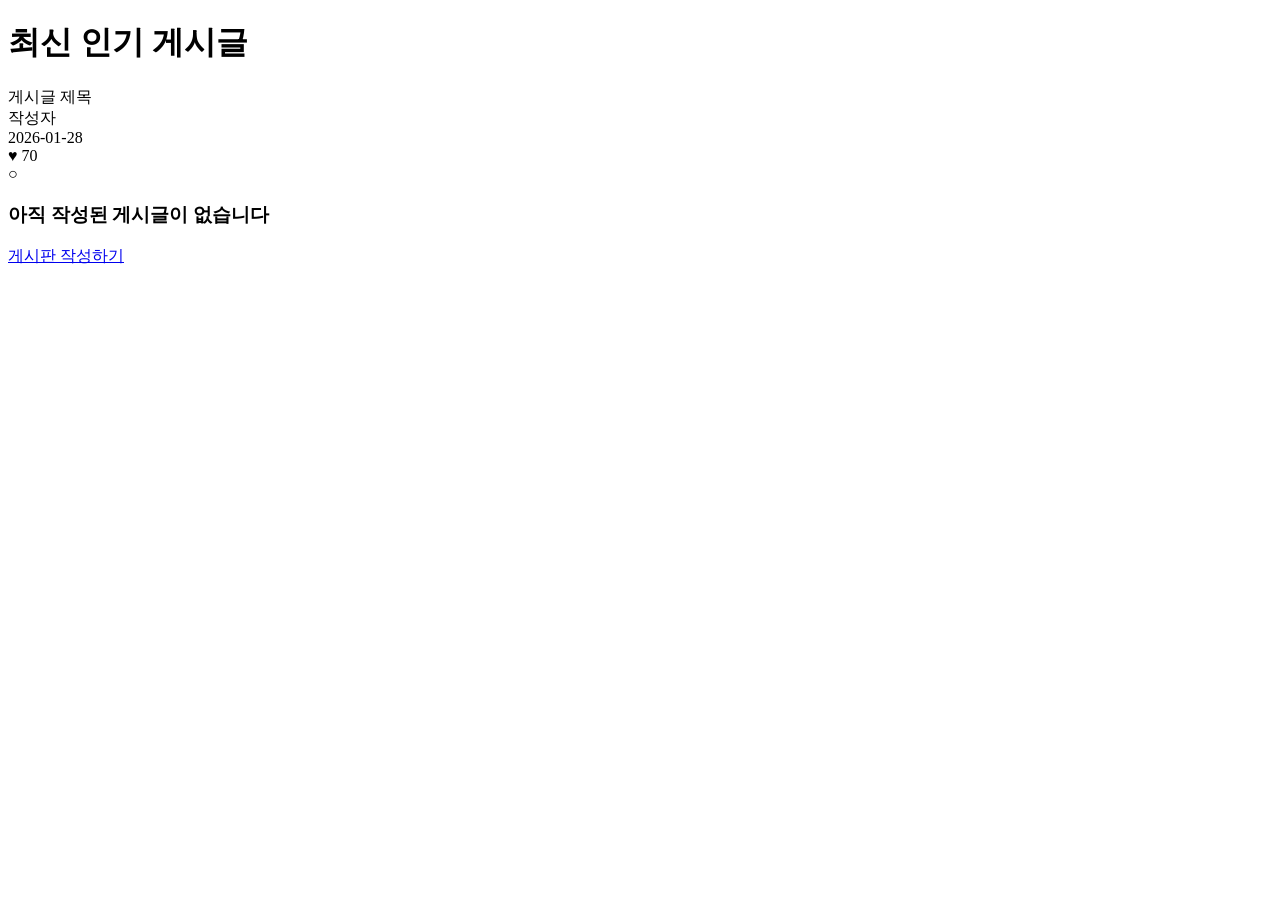
<file: src/main/resources/templates/index.html>
<!DOCTYPE html>
<html xmlns:th="http://www.thymeleaf.org"
      th:replace="~{fragment/base-layout :: base-layout(
            ~{::title}, ~{::link}, ~{::script},
            ~{fragment/main-layout :: main-layout(~{::main})}
        )}">
<head>
    <title>Predawn Days</title>
    <link rel="stylesheet" th:href="@{/css/common/main-common.css}">
    <link rel="stylesheet" th:href="@{/css/index.css}">
    <script th:src="@{/js/home/home.js}" defer></script>
</head>
<body>
    <main>
        <h1>최신 인기 게시글</h1>
        <div class="content-grid" th:unless="${boardList.isEmpty()}">
            <div class="card" th:each="board : ${boardList}" th:data-board-id="${board.boardId}">
                <div class="card-title">
                    <span th:text="${board.title}">게시글 제목</span>
                </div>

                <div class="card-meta">
                    <span th:text="${board.memberName}">작성자</span>
                </div>

                <div class="card-meta">
                    <span th:text="${board.createdBoardDate}">2026-01-28</span>
                </div>

                <div class="card-stats">
                    <span th:text="|♥ ${board.likeCount}|">♥ 70</span>
                </div>
            </div>
        </div>

        <div class="board-empty" th:if="${boardList.isEmpty()}">
            <div class="empty-inner">
                <div class="empty-icon">○</div>

                <h3 class="empty-title">아직 작성된 게시글이 없습니다</h3>

                <a href="/board/write" class="empty-write-btn">
                    게시판 작성하기
                </a>
            </div>
        </div>
    </main>
</body>
</html>
</file>
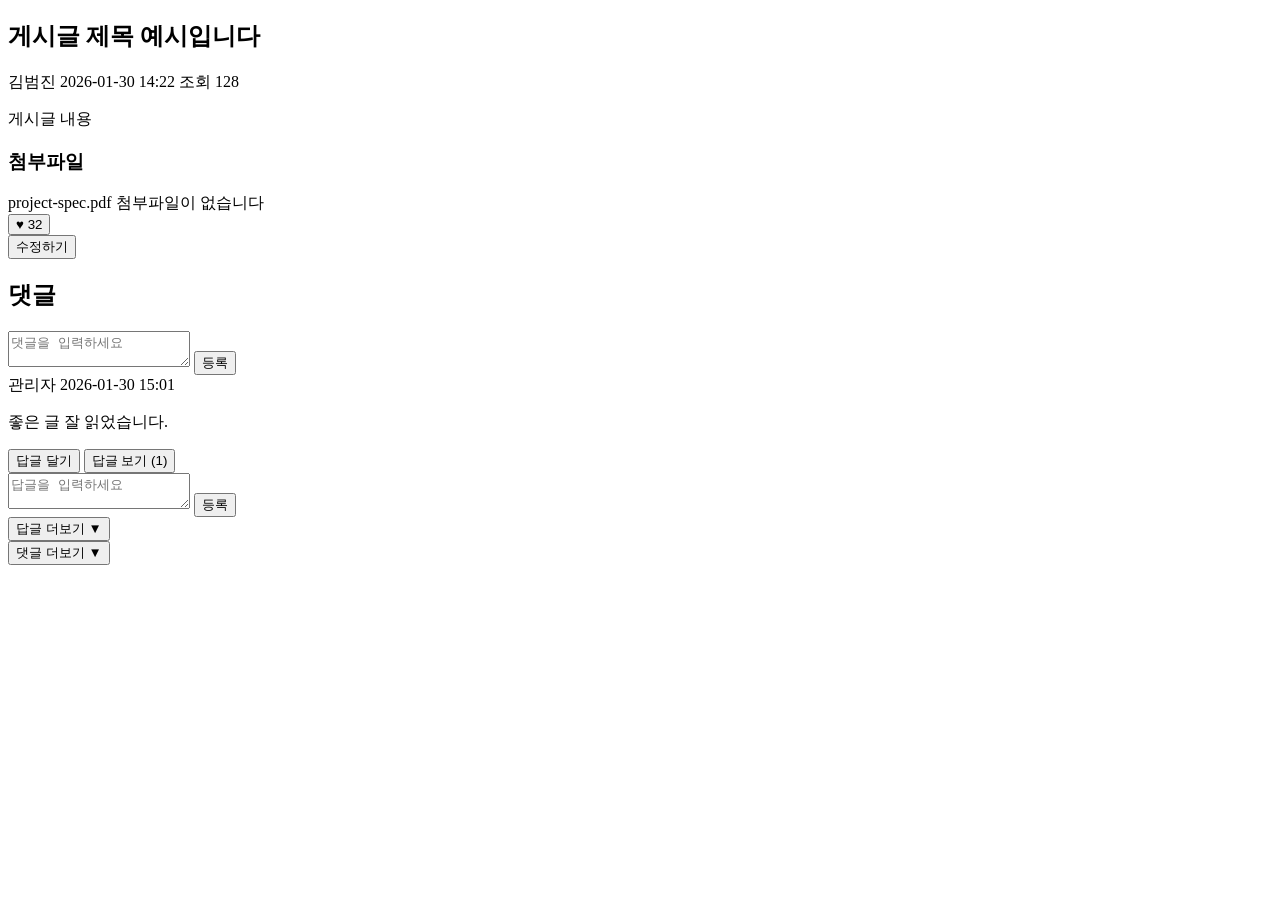
<file: src/main/resources/templates/board/board-detail.html>
<!DOCTYPE html>
<html xmlns:th="http://www.thymeleaf.org"
      th:replace="~{fragment/base-layout :: base-layout(
            ~{::title}, ~{::link}, ~{::script},
            ~{fragment/main-layout :: main-layout(~{::main})}
      )}">
<head>
    <title>Predawn Days Board</title>
    <link rel="stylesheet" th:href="@{/css/common/main-common.css}">
    <link rel="stylesheet" th:href="@{/css/board/board-list.css}">
    <link rel="stylesheet" th:href="@{/css/board/board-detail.css}">
    <script th:src="@{/js/board/detail/board-detail.js}" defer></script>
    <script th:src="@{/js/board/detail/board-detail-for-view-count.js}"></script>
    <script th:src="@{/js/board/detail/board-detail-for-like.js}" defer></script>
    <script th:src="@{/js/board/detail/board-detail-for-comment.js}" defer></script>
    <script th:src="@{/js/board/detail/board-detail-for-reply.js}" defer></script>
</head>
<body>
<main>
    <div class="main-inner">

        <article class="post-card" th:data-board-id="${boardDetail.boardId}">

            <div class="post-header">
                <h1 class="post-title" th:text="${boardDetail.title}">게시글 제목 예시입니다</h1>

                <div class="post-meta">
                    <span class="post-writer" th:text="${boardDetail.boardWriter}">김범진</span>
                    <span class="post-date" th:text="${boardDetail.boardCreatedTime}">2026-01-30 14:22</span>
                    <span class="post-view" th:text="|조회 ${boardDetail.viewCount}|">조회 128</span>
                </div>
            </div>

            <div class="post-content">
                <p th:text="${boardDetail.boardContent}">게시글 내용</p>
            </div>

            <div class="post-files">
                <h3>첨부파일</h3>
                <a class="file-item" th:each="uploadFile : ${boardDetail.uploadFiles}"
                   th:href="@{/api/board/{boardId}/file/{fileId}(boardId=${boardDetail.boardId}, fileId=${uploadFile.uploadFileId})}"
                   th:text="${uploadFile.uploadFileName}">project-spec.pdf</a>
                <span class="file-empty" th:if="${boardDetail.uploadFiles.isEmpty()}">첨부파일이 없습니다</span>
            </div>

            <div class="post-actions">
                <button class="like-btn" th:classappend="${boardDetail.isLiked} ? 'like-check'"
                    th:data-is-liked="${boardDetail.isLiked}">
                    ♥ <span id="like-count" th:text="${boardDetail.likeCount}">32</span>
                </button>
            </div>

            <div class="form-actions" th:if="${isReaderSameWriter}">
                <button type="button" class="update-btn">수정하기</button>
            </div>

        </article>

        <section class="comment-section" th:with="commentResult = ${boardDetail.commentResult}">
            <h2>댓글</h2>

            <div class="comment-form">
                <textarea id="comment-textarea" placeholder="댓글을 입력하세요"></textarea>
                <button type="button" class="comment-submit-btn">등록</button>
            </div>

            <div class="comment-list">

                <div class="comment" th:each="comment : ${commentResult.comments}" th:data-comment-id="${comment.commentId}">
                    <div class="comment-meta">
                        <span class="comment-writer" th:text="${comment.commentWriter}">관리자</span>
                        <span class="comment-date" th:text="${comment.commentCreatedTime}">2026-01-30 15:01</span>
                    </div>
                    <p class="comment-content" th:text="${comment.commentContent}">좋은 글 잘 읽었습니다.</p>

                    <div class="comment-actions">
                        <button class="reply-btn">답글 달기</button>
                        <button class="reply-toggle-btn" th:classappend="${comment.replyCount > 0} ? '' : 'hidden'" th:data-reply-count="${comment.replyCount}">
                            답글 보기 <span class="reply-count" th:text="|(${comment.replyCount})|">(1)</span>
                        </button>
                    </div>

                    <div class="reply-section">
                        <div class="reply-form">
                            <textarea class="reply-textarea" placeholder="답글을 입력하세요"></textarea>
                            <button type="button" class="reply-submit-btn">등록</button>
                        </div>

                        <div class="reply-list hidden"></div>

                        <button class="reply-more-btn hidden">답글 더보기 ▼</button>
                    </div>
                </div>

            </div>

            <button class="comment-more-btn" th:if="${commentResult.hasNext}"
                    th:data-last-comment-id="${commentResult.lastCommentId}">댓글 더보기 ▼</button>
        </section>

    </div>
</main>
</body>
</html>
</file>
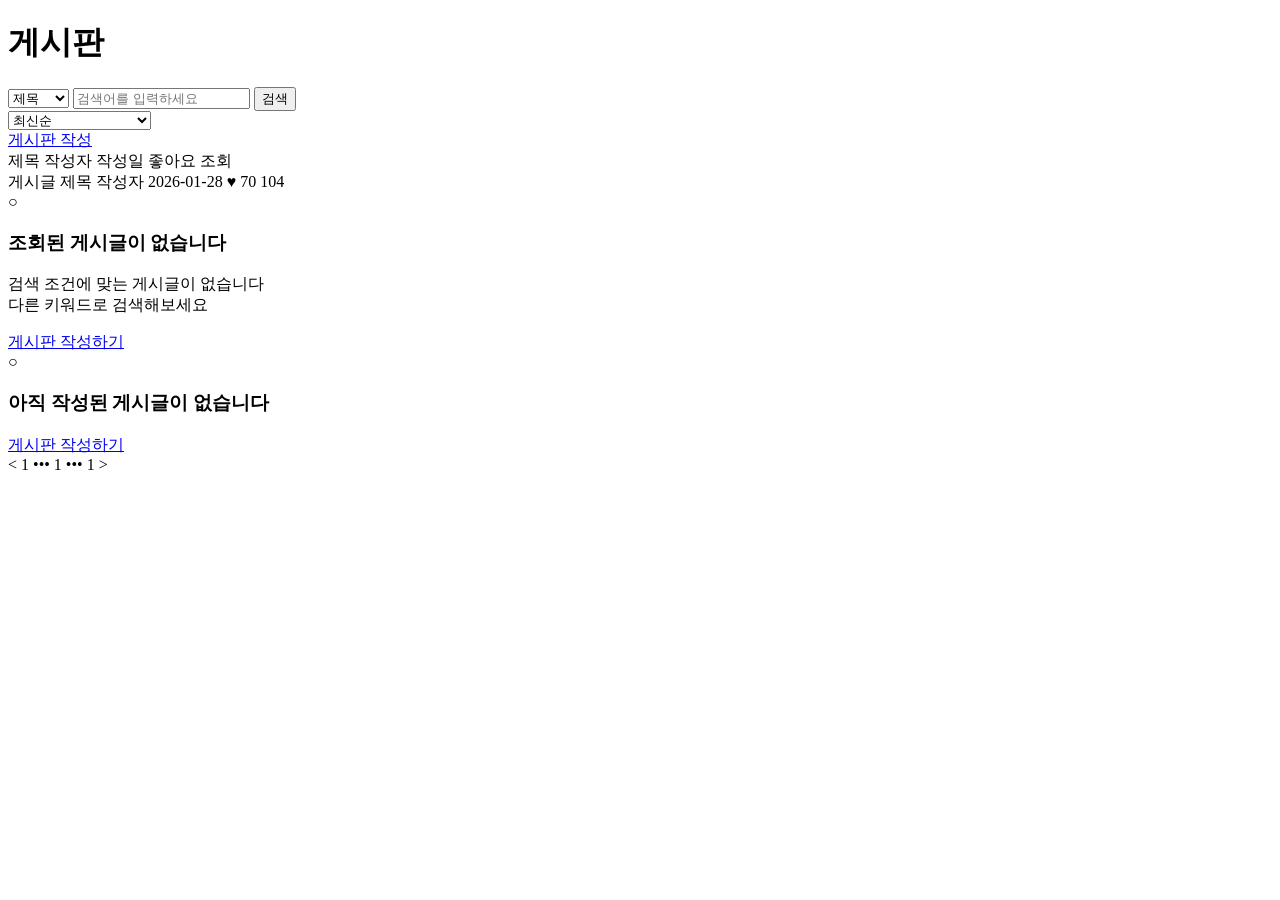
<file: src/main/resources/templates/board/board-list.html>
<!DOCTYPE html>
<html xmlns:th="http://www.thymeleaf.org"
      th:replace="~{fragment/base-layout :: base-layout(
            ~{::title}, ~{::link}, ~{::script},
            ~{fragment/main-layout :: main-layout(~{::main})}
      )}">
<head>
    <title>Predawn Days Boards</title>
    <link rel="stylesheet" th:href="@{/css/common/main-common.css}">
    <link rel="stylesheet" th:href="@{/css/board/board-list.css}">
    <script th:src="@{/js/board/list/board-list.js}" defer></script>
</head>
<body>
<main>
    <div class="main-inner">
        <h1>게시판</h1>

        <div class="board-search">
            <form action="/boards" method="get" class="search-form">

                <select name="searchType" class="search-select">
                    <option value="title" th:selected="${param.searchType != null and #strings.equalsIgnoreCase(param.searchType[0], 'title')}">제목</option>
                    <option value="writer" th:selected="${param.searchType != null and #strings.equalsIgnoreCase(param.searchType[0], 'writer')}">작성자</option>
                </select>

                <input type="text"
                       name="keyword"
                       th:value="${param.keyword}"
                       class="search-input"
                       placeholder="검색어를 입력하세요">

                <input type="hidden" name="sortType" th:value="${param.sortType}">

                <button type="submit" class="search-btn">검색</button>
            </form>
        </div>

        <div class="board-top-bar">
            <div class="board-left">
                <form action="/boards" method="get">

                    <input type="hidden" name="searchType" th:value="${param.searchType}">
                    <input type="hidden" name="keyword" th:value="${param.keyword}">

                    <select name="sortType"
                            class="sort-select"
                            onchange="this.form.submit()">
                        <option value="latest" th:selected="${param.sortType != null and #strings.equalsIgnoreCase(param.sortType[0], 'latest')}">최신순</option>
                        <option value="view_count" th:selected="${param.sortType != null and #strings.equalsIgnoreCase(param.sortType[0], 'view_count')}">조회순</option>
                        <option value="latest_top_n_like_count" th:selected="${param.sortType != null and #strings.equalsIgnoreCase(param.sortType[0], 'latest_top_n_like_count')}">최신 100개 좋아요순</option>
                    </select>
                </form>
            </div>

            <div class="board-right">
                <a href="/board/write" class="write-btn">게시판 작성</a>
            </div>
        </div>

        <div class="board-list" th:unless="${boardList.isEmpty()}">
            <div class="board-header">
                <span class="col-title">제목</span>
                <span class="col-writer">작성자</span>
                <span class="col-date">작성일</span>
                <span class="col-like">좋아요</span>
                <span class="col-view">조회</span>
            </div>

            <div class="board-row" th:each="board : ${boardList}" th:data-board-id="${board.boardId}">
                <span class="col-title" th:text="${board.title}">게시글 제목</span>
                <span class="col-writer" th:text="${board.memberName}">작성자</span>
                <span class="col-date" th:text="${board.createdBoardDate}">2026-01-28</span>
                <span class="col-like" th:text="|♥ ${board.likeCount}|">♥ 70</span>
                <span class="col-view" th:text="${board.viewCount}">104</span>
            </div>
        </div>

        <div class="board-empty" th:if="${boardList.isEmpty()}">
            <div class="empty-inner" th:if="${param.searchType != null}">
                <div class="empty-icon">○</div>

                <h3 class="empty-title">조회된 게시글이 없습니다</h3>

                <p class="empty-desc">
                    검색 조건에 맞는 게시글이 없습니다<br>
                    다른 키워드로 검색해보세요
                </p>

                <a href="/board/write" class="empty-write-btn">
                    게시판 작성하기
                </a>
            </div>

            <div class="empty-inner" th:if="${param.searchType == null}">
                <div class="empty-icon">○</div>

                <h3 class="empty-title">아직 작성된 게시글이 없습니다</h3>

                <a href="/board/write" class="empty-write-btn">
                    게시판 작성하기
                </a>
            </div>
        </div>

        <!-- 페이지 네이션 -->
        <div class="pagination" th:unless="${boardList.isEmpty()}">
            <a th:href="@{/boards(pageIndex=${paging.nowPage} - 1, searchType=${param.searchType}, keyword=${param.keyword}, sortType=${param.sortType})}"
               class="page-btn prev" th:classappend="${!paging.hasPreviousPage} ? 'disabled' : ''">&lt;</a>

            <th:block th:unless="${paging.isFirstBlock}">
                <a th:href="@{/boards(pageIndex=0, searchType=${param.searchType}, keyword=${param.keyword}, sortType=${param.sortType})}"
                   class="page-num" th:text="1">1</a>
                <span class="page-ellipsis">•••</span>
            </th:block>

            <a th:each="pageNum : ${#numbers.sequence(paging.beginPage, paging.endPage)}"
               th:href="@{/boards(pageIndex=${pageNum}, searchType=${param.searchType}, keyword=${param.keyword}, sortType=${param.sortType})}"
               th:text="${pageNum} + 1"
               class="page-num" th:classappend="${pageNum == paging.nowPage} ? 'active' : ''">1</a>

            <th:block th:unless="${paging.isLastBlock}">
                <span class="page-ellipsis">•••</span>
                <a th:href="@{/boards(pageIndex=${paging.totalPage} - 1, searchType=${param.searchType}, keyword=${param.keyword}, sortType=${param.sortType})}"
                   class="page-num" th:text="${paging.totalPage}">1</a>
            </th:block>

            <a th:href="@{/boards(pageIndex=${paging.nowPage} + 1, searchType=${param.searchType}, keyword=${param.keyword}, sortType=${param.sortType})}"
               class="page-btn next" th:classappend="${!paging.hasNextPage} ? 'disabled' : ''">&gt;</a>
        </div>
    </div>
</main>
</body>
</html>
</file>
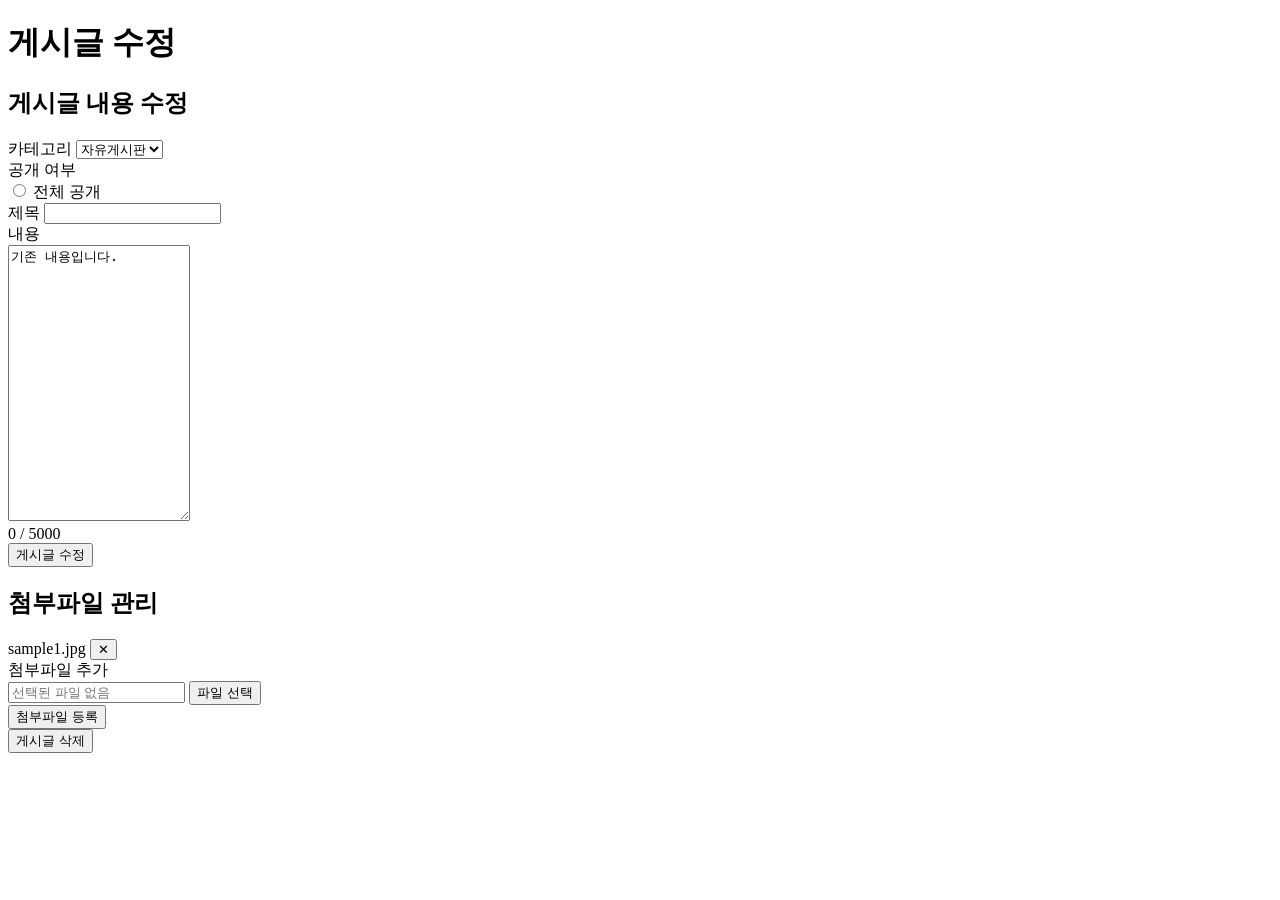
<file: src/main/resources/templates/board/board-update.html>
<!DOCTYPE html>
<html xmlns:th="http://www.thymeleaf.org"
      th:replace="~{fragment/base-layout :: base-layout(
            ~{::title}, ~{::link}, ~{::script},
            ~{fragment/main-layout :: main-layout(~{::main})}
      )}">
<head>
    <title>Predawn Days Board Update</title>
    <link rel="stylesheet" th:href="@{/css/common/main-common.css}">
    <link rel="stylesheet" th:href="@{/css/board/board-update.css}">
    <script th:src="@{/js/board/update/board-update.js}" defer></script>
    <script th:src="@{/js/board/update/board-update-file.js}" defer></script>
    <script th:src="@{/js/board/update/board-delete.js}" defer></script>
</head>
<body>
<main>
    <div class="main-inner" th:data-board-id="${board.boardId}">
        <h1>게시글 수정</h1>

        <form class="post-form" id="board-form">
            <h2 class="section-title">게시글 내용 수정</h2>

            <div class="form-row">
                <div class="form-group">
                    <label for="categoryName">카테고리</label>
                    <select id="categoryName" name="categoryName">
                        <option th:each="category : ${categories}"
                                th:value="${category.name()}"
                                th:text="${category.description}"
                                th:selected="${category.name() == board.categoryName.name()}">자유게시판</option>
                    </select>
                </div>
                <div class="form-group">
                    <label>공개 여부</label>
                    <div class="radio-group" id="radio-div">
                        <label class="radio-btn" th:each="boardOpen, boardOpenStat : ${boardOpens}">
                            <input type="radio" name="boardOpen"
                                   th:id="|boardOpen${boardOpenStat.count}|"
                                   th:value="${boardOpen.name()}"
                                   th:checked="${boardOpen.name() == board.boardOpen.name()}">
                            <span th:text="|${boardOpen.description} 공개|">전체 공개</span>
                        </label>
                    </div>
                </div>
            </div>

            <div class="form-group">
                <label for="title">제목</label>
                <input type="text" id="title" name="title" th:value="${board.title}">
            </div>

            <div class="form-group">
                <label for="content">내용</label>
                <div class="textarea-wrap">
                    <textarea id="content" name="content" rows="18" maxlength="5000" th:text="${board.content}">기존 내용입니다.</textarea>
                    <div class="char-count">
                        <span id="current-count">0</span> / 5000
                    </div>
                </div>
            </div>

            <div class="form-actions">
                <button type="button" class="submit-btn">게시글 수정</button>
            </div>
        </form>

        <form class="post-form" id="file-form" enctype="multipart/form-data">
            <h2 class="section-title">첨부파일 관리</h2>

            <div class="existing-files">
                <div class="file-item" th:each="fileResponse : ${board.fileResponses}" th:data-file-id="${fileResponse.uploadFileId}">
                    <span class="file-name" th:text="${fileResponse.uploadFileName}">sample1.jpg</span>
                    <button type="button" class="file-delete-btn">✕</button>
                </div>
            </div>

            <div class="form-group">
                <label for="fileNameInput">첨부파일 추가</label>
                <div class="file-row">
                    <input type="text" id="fileNameInput" placeholder="선택된 파일 없음" readonly>
                    <input type="file" id="fileInput" multiple accept=".jpg, .jpeg, .png, .gif, .pdf, .txt" hidden>
                    <button type="button" class="file-btn">파일 선택</button>
                </div>
            </div>

            <div class="form-actions">
                <button type="button" class="file-submit-btn">첨부파일 등록</button>
            </div>
        </form>

        <div class="delete-section">
            <button type="button" class="delete-btn">게시글 삭제</button>
        </div>

    </div>
</main>
</body>
</html>
</file>
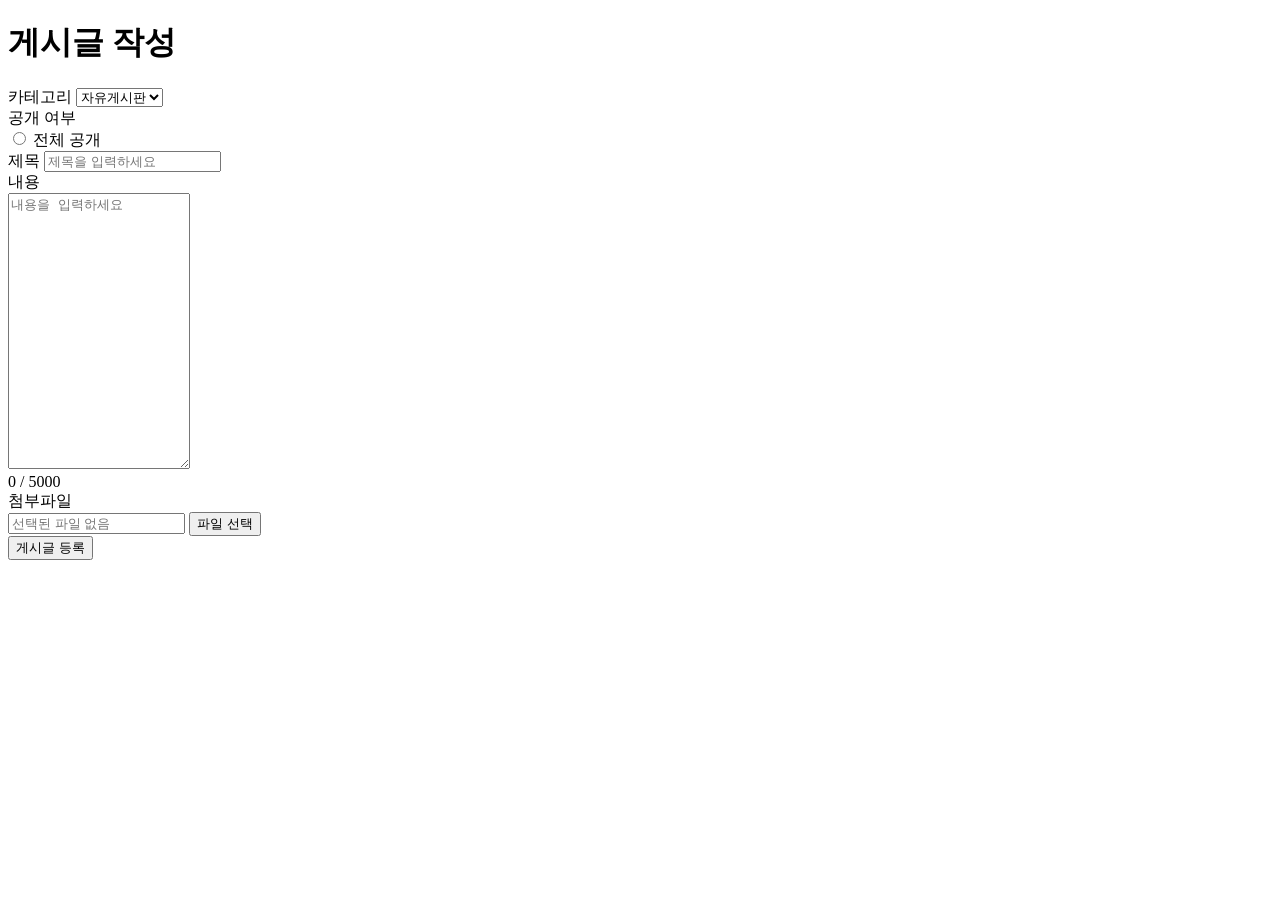
<file: src/main/resources/templates/board/board-write.html>
<!DOCTYPE html>
<html xmlns:th="http://www.thymeleaf.org"
      th:replace="~{fragment/base-layout :: base-layout(
            ~{::title}, ~{::link}, ~{::script},
            ~{fragment/main-layout :: main-layout(~{::main})}
      )}">
<head>
    <title>Predawn Days Board Write</title>
    <link rel="stylesheet" th:href="@{/css/common/main-common.css}">
    <link rel="stylesheet" th:href="@{/css/board/board-write.css}">
    <script th:src="@{/js/board/write/board-write.js}" defer></script>
    <script th:src="@{/js/board/write/board-write-file.js}" defer></script>
    <script th:src="@{/js/board/write/board-write-submit.js}" defer></script>
</head>
<body>
<main>
    <div class="main-inner">
        <h1>게시글 작성</h1>
        <form class="post-form" enctype="multipart/form-data">

            <div class="form-row">
                <div class="form-group">
                    <label for="categoryName">카테고리</label>
                    <select th:field="${postForm.categoryName}">
                        <option th:each="category : ${categories}"
                                th:value="${category.name()}"
                                th:text="${category.description}">자유게시판</option>
                    </select>
                </div>

                <div class="form-group">
                    <label>공개 여부</label>
                    <div class="radio-group">
                        <label th:for="${#ids.next('boardOpen')}" th:each="boardOpen : ${boardOpens}" class="radio-btn">
                            <input type="radio" th:field="${postForm.boardOpen}" th:value="${boardOpen.name()}">
                            <span th:text="|${boardOpen.description} 공개|">전체 공개</span>
                        </label>
                    </div>
                </div>
            </div>


            <div class="form-group">
                <label for="title">제목</label>
                <input type="text" th:field="${postForm.title}" placeholder="제목을 입력하세요">
            </div>


            <div class="form-group">
                <label for="content">내용</label>
                <div class="textarea-wrap">
                    <textarea th:field="${postForm.content}" rows="18" maxlength="5000" placeholder="내용을 입력하세요"></textarea>
                    <div class="char-count">
                        <span id="current-count">0</span> / 5000
                    </div>
                </div>
            </div>


            <div class="form-group">
                <label for="fileNameInput">첨부파일</label>
                <div class="file-row">
                    <input type="text" id="fileNameInput" placeholder="선택된 파일 없음" readonly>
                    <input type="file" th:field="${postForm.attachFiles}" multiple accept=".jpg, .jpeg, .png, .gif, .pdf, .txt" hidden>
                    <button type="button" class="file-btn" id="fileSelectBtn">파일 선택</button>
                </div>
            </div>

            <div class="form-actions">
                <button type="submit" class="submit-btn">게시글 등록</button>
            </div>
        </form>
    </div>
</main>
</body>
</html>
</file>
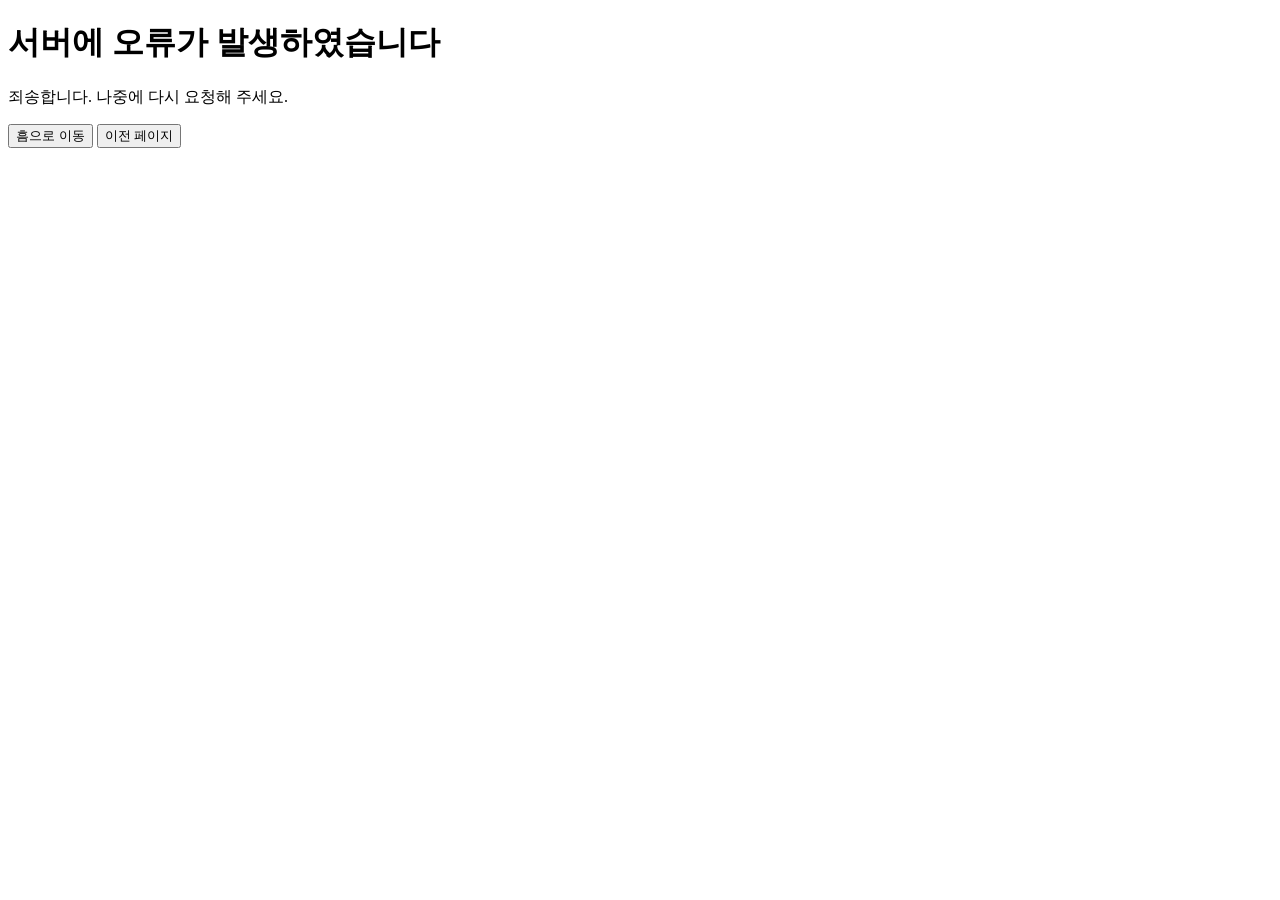
<file: src/main/resources/templates/error/5xx.html>
<!DOCTYPE html>
<html xmlns:th="http://www.thymeleaf.org"
      th:replace="~{fragment/error-layout :: error-layout(~{::.content})}">
<body>
    <th:block class="content">
        <h1 class="error-title">서버에 오류가 발생하였습니다</h1>

        <p class="error-description">
            죄송합니다. 나중에 다시 요청해 주세요.
        </p>

        <div class="error-actions">
            <button class="home-btn">흠으로 이동</button>
            <button class="back-btn">이전 페이지</button>
        </div>

    </th:block>
</body>
</html>
</file>
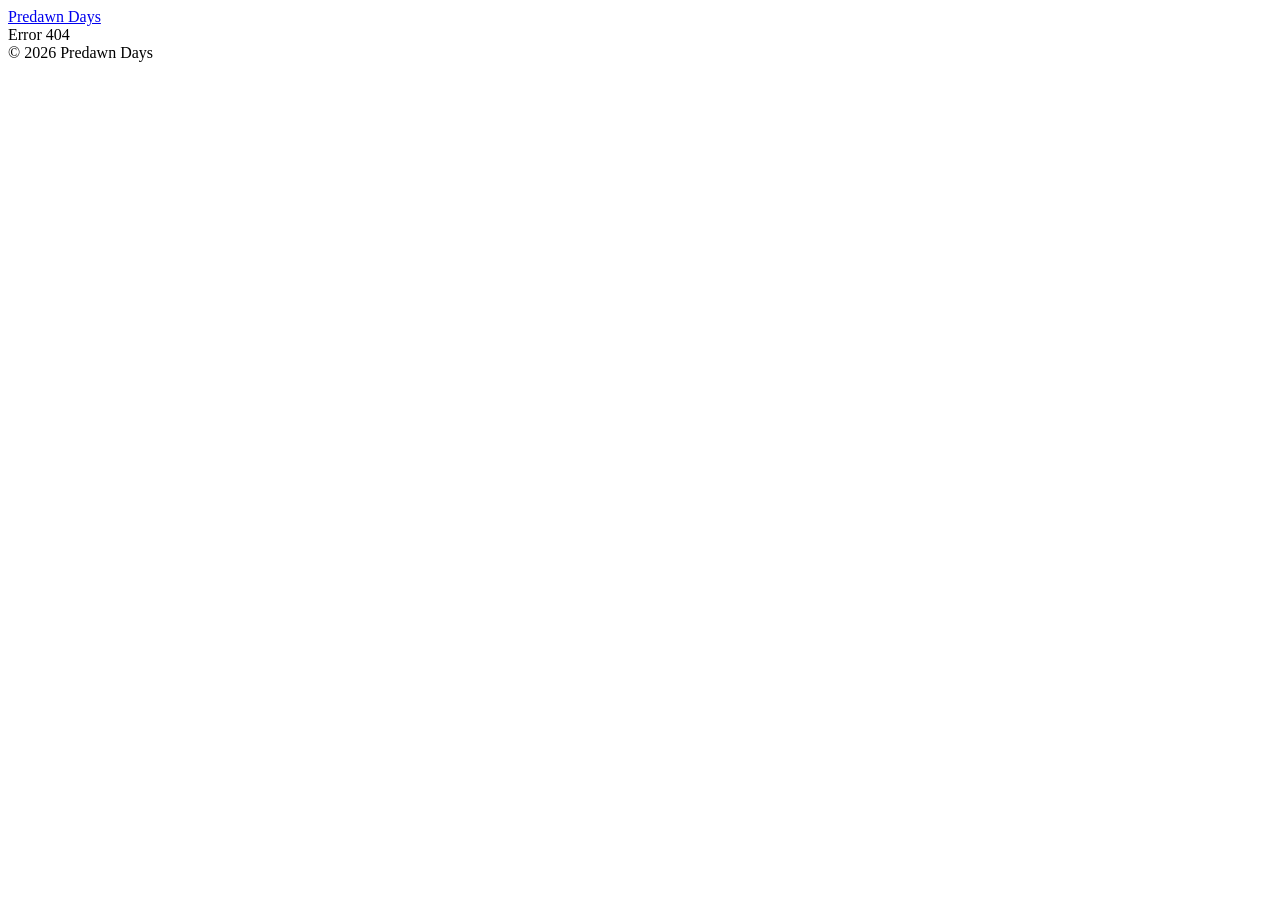
<file: src/main/resources/templates/fragment/error-layout.html>
<!DOCTYPE html>
<html xmlns:th="http://www.thymeleaf.org"
      th:fragment="error-layout (content)" >
<head>
    <meta charset="UTF-8">
    <meta name="viewport" content="width=device-width, initial-scale=1.0">
    <title>Predawn Days Error</title>

    <link rel="stylesheet" th:href="@{/css/common/common.css}">
    <link rel="stylesheet" th:href="@{/css/common/not-main-footer.css}">
    <link rel="stylesheet" th:href="@{/css/error/error.css}">

    <script th:src="@{/js/error/error.js}" defer></script>
</head>
<body>
    <div class="container">
        <div class="error-wrapper">
            <div class="logo-area">
                <a href="/">Predawn Days</a>
            </div>

            <th:block th:replace="${content}"></th:block>

            <div class="error-code" th:text="|Error ${status}|">Error 404</div>
        </div>
    </div>

    <footer>© 2026 Predawn Days</footer>
</body>
</html>
</file>
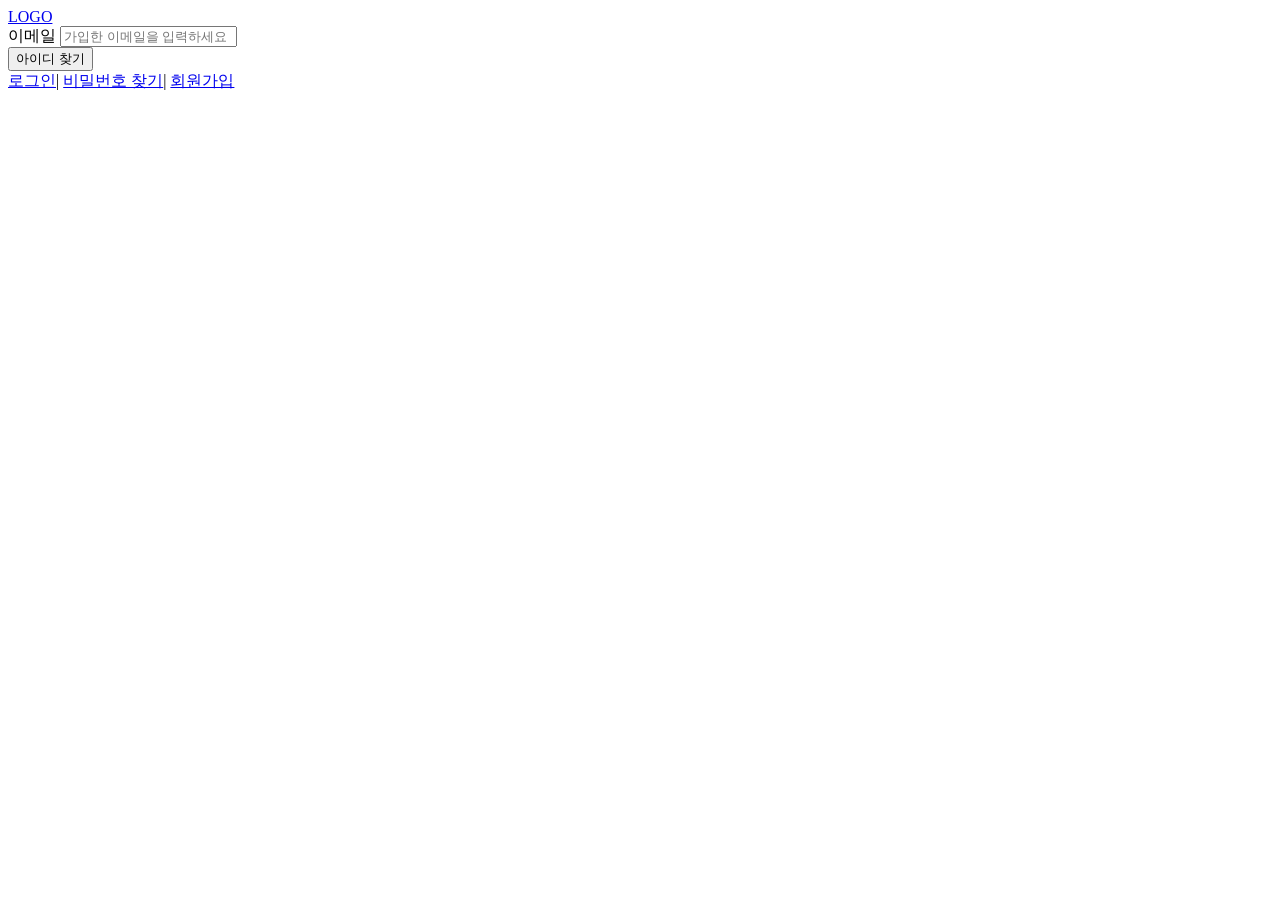
<file: src/main/resources/templates/member/find-login-id.html>
<!DOCTYPE html>
<html xmlns:th="http://www.thymeleaf.org"
      th:replace="~{fragment/base-layout :: base-layout(
            ~{::title}, ~{::link}, ~{::script}, ~{::div[@class='container']})}">
<head>
    <title>Predawn Days Login</title>
    <link rel="stylesheet" th:href="@{/css/member/find-login-id.css}">
    <link rel="stylesheet" th:href="@{/css/common/not-main-footer.css}">
    <script th:src="@{/js/member/find/find-login-id.js}" defer></script>
</head>
<body>
<div class="container">
    <div class="box">

        <div class="logo">
            <a href="/" th:text="'Predawn Days'">LOGO</a>
        </div>

        <form class="post-form">
            <div class="form-group">
                <label for="email">이메일</label>
                <input id="email" type="email" placeholder="가입한 이메일을 입력하세요">
            </div>

            <button type="submit" id="find-id-btn">아이디 찾기</button>
        </form>

        <div class="links">
            <a href="/login">로그인</a><span>|</span>
            <a href="/member/password-reset">비밀번호 찾기</a><span>|</span>
            <a href="/signup">회원가입</a>
        </div>

    </div>
</div>
</body>
</html>
</file>
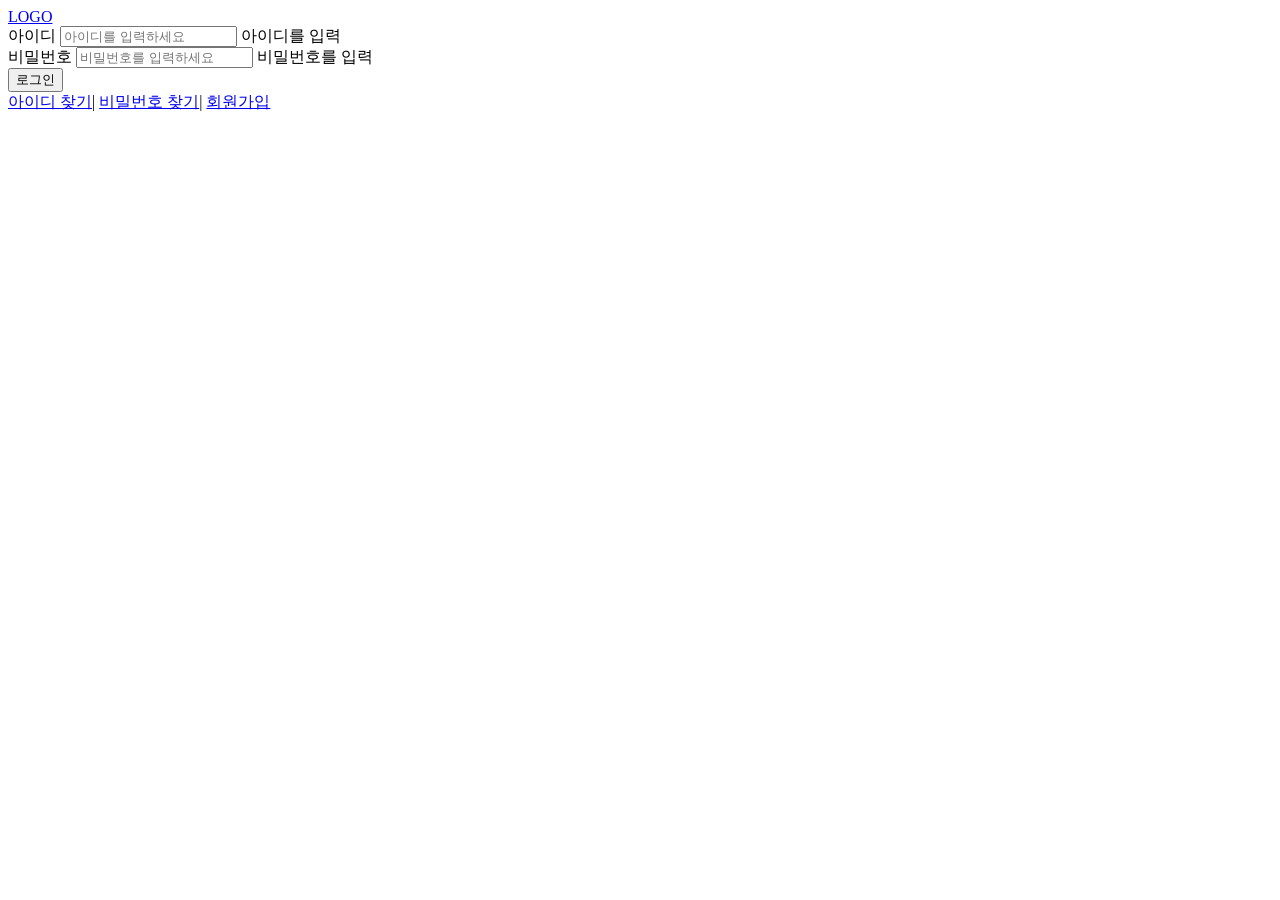
<file: src/main/resources/templates/member/login.html>
<!DOCTYPE html>
<html xmlns:th="http://www.thymeleaf.org"
      th:replace="~{fragment/base-layout :: base-layout(
            ~{::title}, ~{::link}, ~{::script}, ~{::div[@class='container']})}">
<head>
    <title>Predawn Days Login</title>
    <link rel="stylesheet" th:href="@{/css/member/login.css}">
    <link rel="stylesheet" th:href="@{/css/common/not-main-footer.css}">
    <script th:src="@{/js/member/login/login.js}" defer></script>
</head>
<body>
    <div class="container">
        <div class="login-box">
            <div class="logo"><a href="/" th:text="'Predawn Days'">LOGO</a></div>

            <form action="/login" method="post" th:object="${loginForm}">
                <input type="hidden" name="redirectURL" th:value="${redirectURL}">

                <div class="form-group">
                    <label for="loginId">아이디</label>
                    <input type="text" th:field="*{loginId}" placeholder="아이디를 입력하세요">
                    <span class="field-error" th:errors="*{loginId}">아이디를 입력</span>
                </div>

                <div class="form-group">
                    <label for="password">비밀번호</label>
                    <input type="password" th:field="*{password}" placeholder="비밀번호를 입력하세요">
                    <span class="field-error" th:errors="*{password}">비밀번호를 입력</span>
                </div>

                <div class="field-error password-not-match" th:if="${#fields.hasGlobalErrors()}"
                      th:each="err : ${#fields.globalErrors()}" th:text="${err}"></div>

                <button type="submit" id="login-btn">로그인</button>
            </form>

            <div class="links">
                <a href="/member/find-id">아이디 찾기</a><span>|</span>
                <a href="/member/password-reset">비밀번호 찾기</a><span>|</span>
                <a href="/signup">회원가입</a>
            </div>
        </div>
    </div>
</body>
</html>
</file>
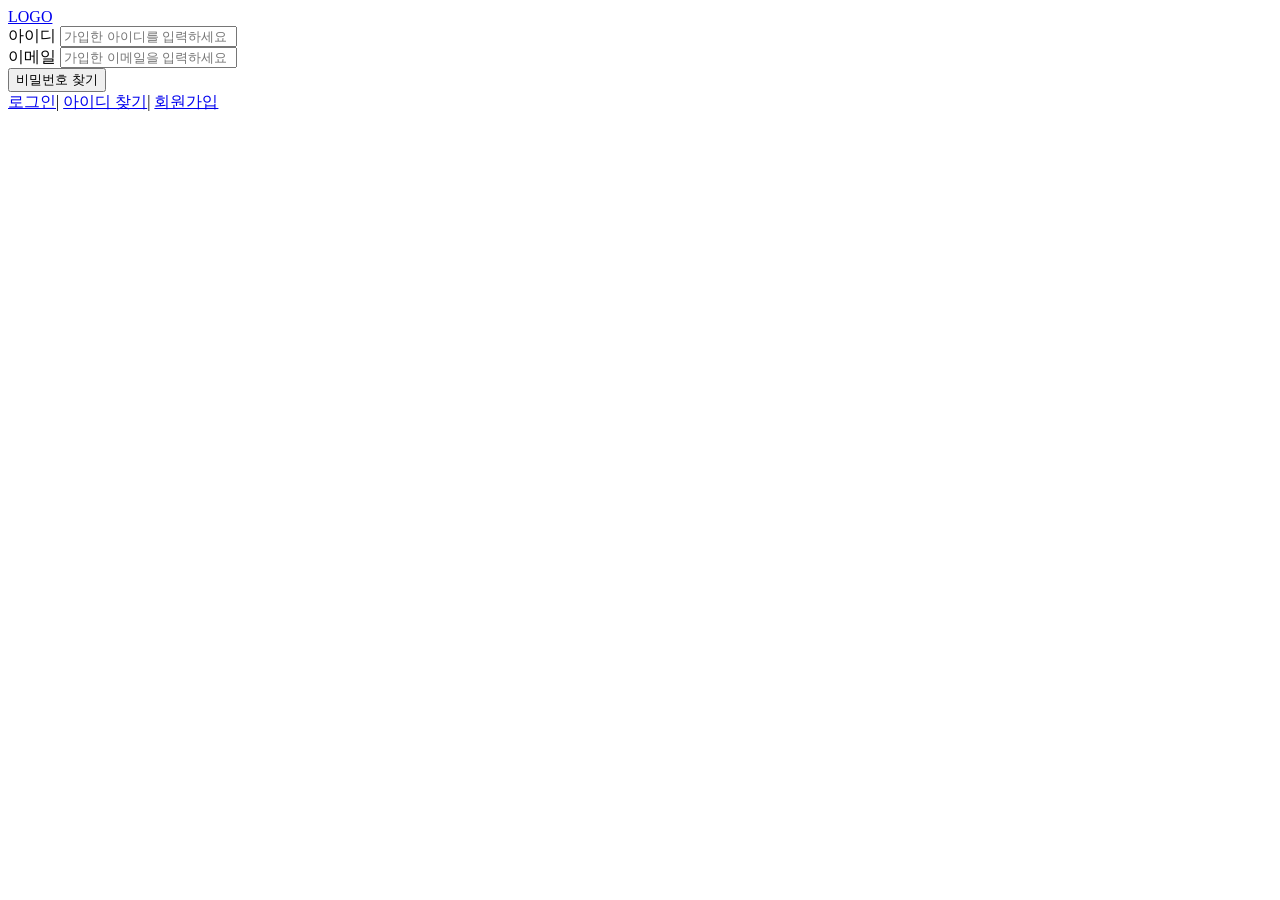
<file: src/main/resources/templates/member/password-reset.html>
<!DOCTYPE html>
<html xmlns:th="http://www.thymeleaf.org"
      th:replace="~{fragment/base-layout :: base-layout(
            ~{::title}, ~{::link}, ~{::script}, ~{::div[@class='container']})}">
<head>
    <title>Predawn Days Login</title>
    <link rel="stylesheet" th:href="@{/css/member/password-reset.css}">
    <link rel="stylesheet" th:href="@{/css/common/not-main-footer.css}">
    <script th:src="@{/js/member/find/password-reset.js}" defer></script>
</head>
<body>
<div class="container">
    <div class="box">

        <div class="logo">
            <a href="/" th:text="'Predawn Days'">LOGO</a>
        </div>

        <form class="post-form">
            <div class="form-group">
                <label for="login-id">아이디</label>
                <input id="login-id" type="text" placeholder="가입한 아이디를 입력하세요">
            </div>

            <div class="form-group">
                <label for="email">이메일</label>
                <input id="email" type="email" placeholder="가입한 이메일을 입력하세요">
            </div>

            <button type="submit" id="find-password-btn">비밀번호 찾기</button>
        </form>

        <div class="links">
            <a href="/login">로그인</a><span>|</span>
            <a href="/member/find-id">아이디 찾기</a><span>|</span>
            <a href="/signup">회원가입</a>
        </div>

    </div>
</div>
</body>
</html>
</file>
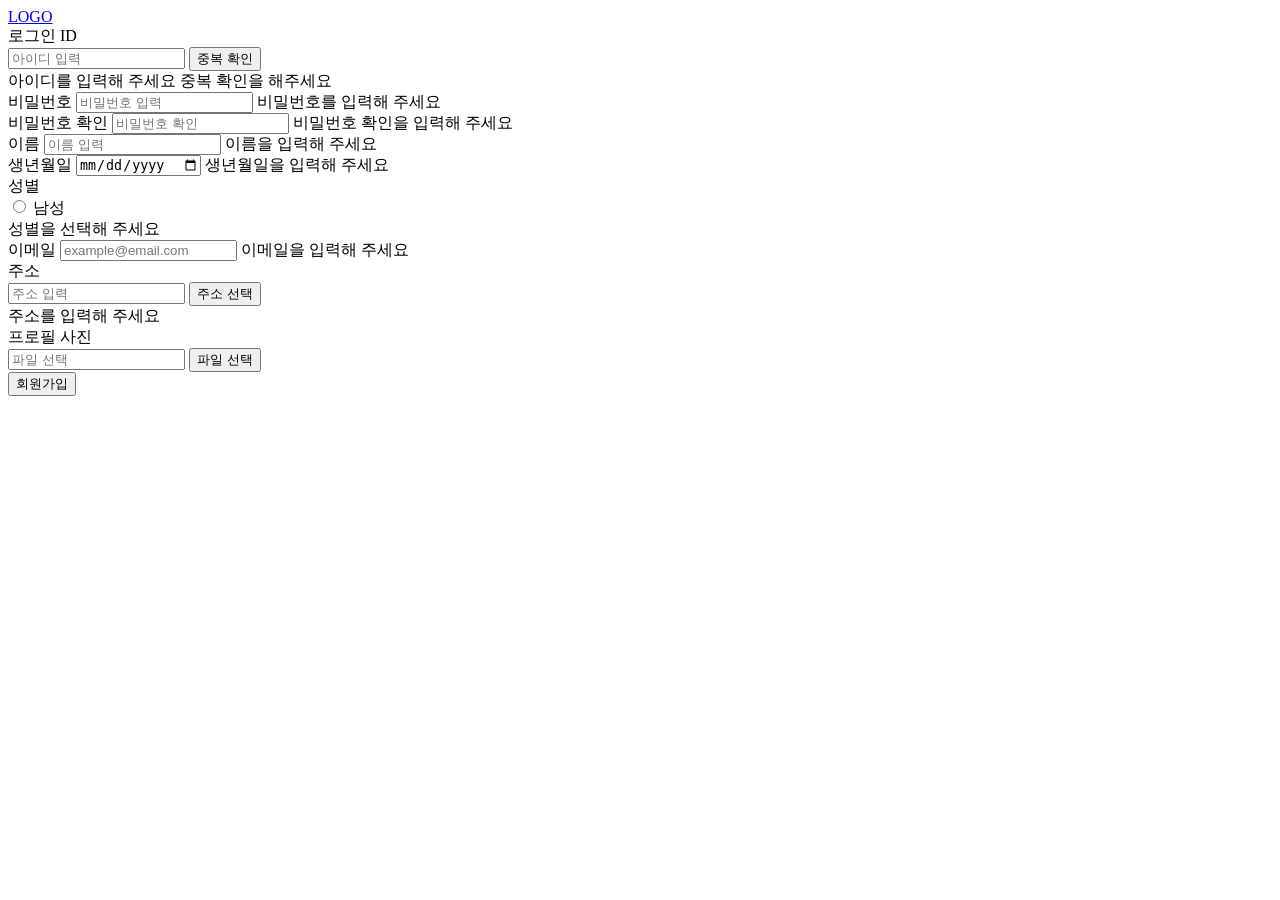
<file: src/main/resources/templates/member/signup.html>
<!DOCTYPE html>
<html xmlns:th="http://www.thymeleaf.org"
      th:replace="~{fragment/base-layout :: base-layout(
            ~{::title}, ~{::link}, ~{::script}, ~{::div[@class='container']})}">
<head>
    <title>Predawn Days Signup</title>
    <link rel="stylesheet" th:href="@{/css/member/signup.css}">
    <link rel="stylesheet" th:href="@{/css/common/not-main-footer.css}">
    <script th:src="@{/js/member/signup/signup-for-id-duplication-check.js}" defer></script>
    <script th:src="@{/js/member/signup/signup-for-profile-image.js}" defer></script>
    <script src="//t1.daumcdn.net/mapjsapi/bundle/postcode/prod/postcode.v2.js"></script>
    <script th:src="@{/js/member/signup/signup-daum-address-api.js}" defer></script>
</head>
<body>
    <div class="container">
        <div class="signup-box">
            <div class="logo"><a href="/" th:text="'Predawn Days'">LOGO</a></div>

            <form action="/signup" method="post" enctype="multipart/form-data" th:object="${signupForm}">

                <div class="form-group">
                    <label for="loginId">로그인 ID</label>
                    <div class="form-row">
                        <input type="text" th:field="*{loginId}" placeholder="아이디 입력">
                        <input type="hidden" th:field="*{idDuplicationCheck}">
                        <button type="button" class="check-btn" id="id-duplication-check-btn">중복 확인</button>
                    </div>
                    <span class="field-error" th:errors="*{loginId}">아이디를 입력해 주세요</span>
                    <span class="field-error" th:errors="*{idDuplicationCheck}" data-login-id="error">
                        중복 확인을 해주세요</span>
                </div>

                <div class="form-group">
                    <label for="password">비밀번호</label>
                    <input type="password" th:field="*{password}" placeholder="비밀번호 입력">
                    <span class="field-error" th:errors="*{password}">비밀번호를 입력해 주세요</span>
                </div>

                <div class="form-group">
                    <label for="passwordCheck">비밀번호 확인</label>
                    <input type="password" th:field="*{passwordCheck}" placeholder="비밀번호 확인">
                    <span class="field-error" th:errors="*{passwordCheck}">비밀번호 확인을 입력해 주세요</span>
                    <span class="field-error" th:if="${#fields.hasGlobalErrors()}"
                          th:each="err : ${#fields.globalErrors()}" th:text="${err}"></span>
                </div>

                <div class="form-group">
                    <label for="name">이름</label>
                    <input type="text" th:field="*{name}" placeholder="이름 입력">
                    <span class="field-error" th:errors="*{name}">이름을 입력해 주세요</span>
                </div>

                <div class="form-group">
                    <label for="birthDate">생년월일</label>
                    <input type="date" th:field="*{birthDate}">
                    <span class="field-error" th:errors="*{birthDate}">생년월일을 입력해 주세요</span>
                </div>

                <div class="form-group">
                    <label>성별</label>
                    <div class="radio-group">
                        <label th:for="${#ids.next('gender')}" th:each="gender : ${genders}" class="radio-btn" >
                            <input type="radio" th:field="*{gender}" th:value="${gender.name()}">
                            <span th:text="${gender.description}">남성</span>
                        </label>
                    </div>
                    <span class="field-error" th:errors="${signupForm.gender}">성별을 선택해 주세요</span>
                </div>

                <div class="form-group">
                    <label for="email">이메일</label>
                    <input type="text" th:field="*{email}" placeholder="example@email.com">
                    <span class="field-error" th:errors="*{email}">이메일을 입력해 주세요</span>
                </div>

                <div class="form-group">
                    <label for="address">주소</label>
                    <div class="form-row">
                        <input type="text" th:field="*{address}" placeholder="주소 입력" readonly>
                        <button type="button" class="check-btn" id="address-check-btn">주소 선택</button>
                    </div>
                    <span class="field-error" th:errors="*{address}">주소를 입력해 주세요</span>
                </div>

                <div class="form-group">
                    <label>프로필 사진</label>
                    <div class="form-row">
                        <input type="text" class="file-name" placeholder="파일 선택" readonly>
                        <input type="file" th:field="*{profileImage}" accept=".jpg, .jpeg, .png, .gif" hidden>
                        <button type="button" class="check-btn" id="fileSelectBtn">파일 선택</button>
                    </div>
                </div>

                <button type="submit" class="submit-btn">회원가입</button>
            </form>
        </div>
    </div>
</body>
</html>
</file>
